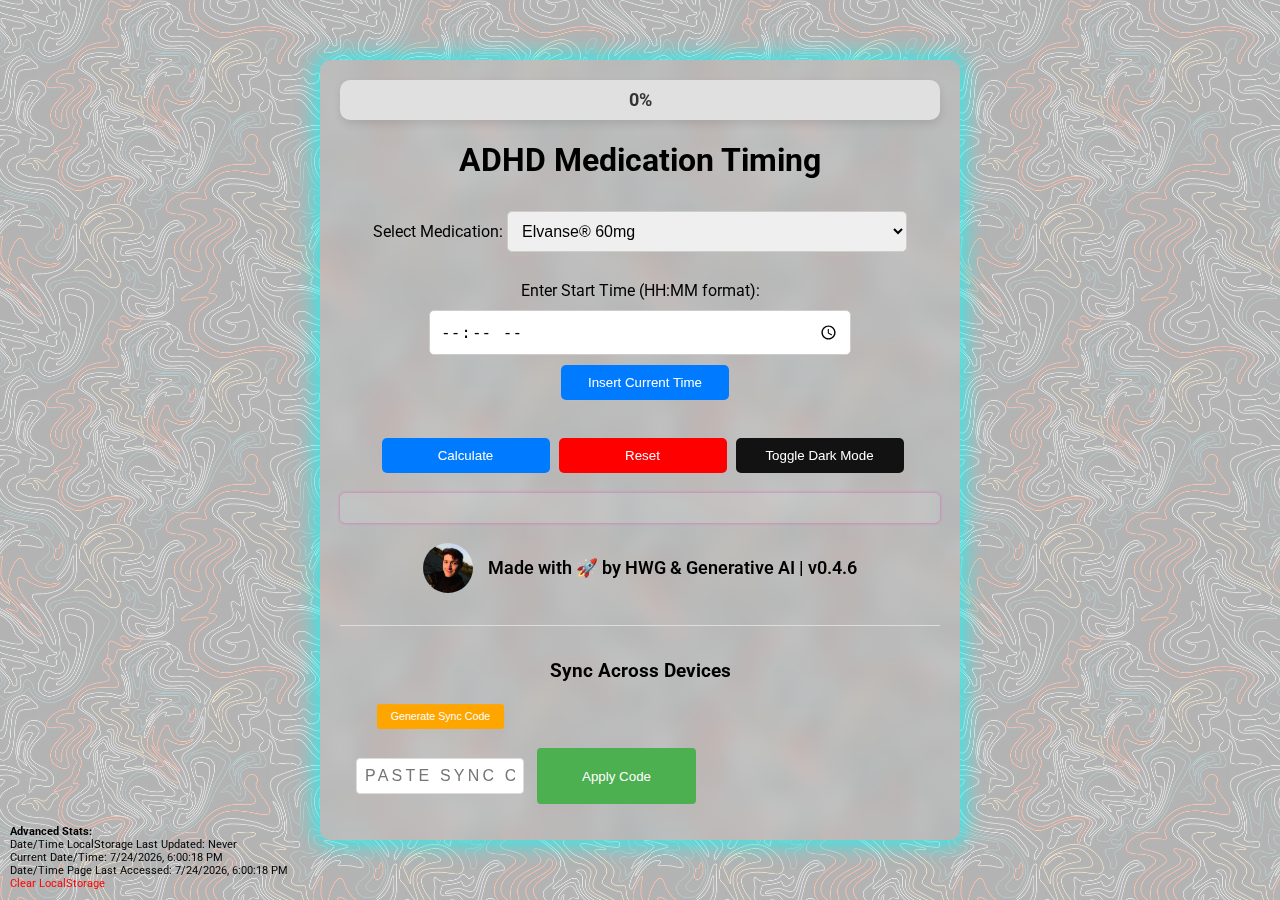
<file: meds/index.html>
<!DOCTYPE html>
<html lang="en">
  <head>
    <meta charset="UTF-8" />
    <meta name="viewport" content="width=device-width, initial-scale=1.0" />
    <title>ADHD Medication Timing Calculator</title>
    <script src="js/medication-timer.js"></script>
    <link rel="stylesheet" href="css/theme.css" />
    <script>
      // Set dark mode on page load before rendering
      if (localStorage.getItem("darkMode") === "enabled") {
        document.documentElement.classList.add("dark-mode");
      }
    </script>
    <link
      href="https://fonts.googleapis.com/css2?family=Roboto:wght@400;700&display=swap"
      rel="stylesheet"
    />
    <!-- Add favicon -->
    <link rel="icon" type="image/png" sizes="32x32" href="imgs/favicon.png" />
  </head>
  <body onload="initializePage()">
    <div class="container">
      <div class="progress-bar">
        <div class="progress"></div>
        <div class="break-progress"></div>
        <div class="progress-label">0%</div>
      </div>
      <h1>ADHD Medication Timing</h1>
      <div id="medForm">
        <label for="medication">Select Medication:</label>
        <select
          id="medication"
          name="medication"
          aria-label="Select Medication"
          onchange="handleMedicationChange()"
        >
          <option value="elvanse">Elvanse® 60mg</option>
          <option value="amfexa">Amfexa® 10mg</option>
          <option value="both">Calculate Both</option>
        </select>
        <br /><br />
        <label for="startTime">Enter Start Time (HH:MM format):</label>
        <input
          type="time"
          id="startTime"
          name="startTime"
          aria-label="Start Time"
        />
        <button type="button" id="insertCurrentTime" style="margin-left: 10px">
          Insert Current Time
        </button>
        <br /><br />
        <div id="break-container" style="display: none">
          <label
            ><input
              type="checkbox"
              id="toggle-break"
              onclick="toggleBreakSettings()"
            />
            Include Break Time</label
          >
          <div id="advanced-settings" style="display: none">
            <label for="breakTime"
              >Break Time (minutes, only if both meds):</label
            >
            <input
              type="number"
              id="breakTime"
              name="breakTime"
              aria-label="Break Time"
              min="0"
              value="0"
            />
          </div>
        </div>
        <br />
        <button type="button" id="calculateButton" class="animated-button">
          Calculate
        </button>
        <button type="button" id="resetButton" class="reset-button">
          Reset
        </button>
        <button id="darkModeToggle">Toggle Dark Mode</button>
      </div>
      <div id="result" class="result" style="font-size: 1.25rem"></div>
      <div class="footer">
        <img src="imgs/me.jpg" alt="Profile Picture" />
        <div>
          <p style="margin: 0">Made with 🚀 by HWG & Generative AI | v0.4.6</p>
        </div>
      </div>
      <div class="sync-container">
        <h3>Sync Across Devices</h3>
        <div class="sync-controls">
            <button id="generateSyncCode" class="sync-button">
                Generate Sync Code
            </button>
            <div class="sync-input-group">
                <input type="text" 
                       id="syncCodeInput" 
                       placeholder="Paste sync code here"
                       autocomplete="off">
                <button id="applySyncCode" class="sync-button">
                    Apply Code
                </button>
            </div>
        </div>
    </div>
      <!--label class="toggle-dark-mode">
        <input type="checkbox" id="darkModeToggle" onclick="toggleDarkMode()"
        ${localStorage.getItem("darkMode") === "enabled" ? 'checked' : ''}>
        <span class="slider"></span>
      </label-->
    </div>
    <div
      id="advanced-stats"
      style="
        font-size: 0.7rem;
        position: fixed;
        bottom: 10px;
        left: 10px;
        text-align: left;
      "
    >
      <strong>Advanced Stats:</strong><br />
      Date/Time LocalStorage Last Updated: <span id="localStorageUpdated"></span
      ><br />
      Current Date/Time: <span id="currentDateTime"></span><br />
      Date/Time Page Last Accessed: <span id="lastAccessed"></span><br />
      <a
        href="#"
        onclick="clearLocalStorage()"
        style="
          font-size: 0.7rem;
          color: red;
          cursor: pointer;
          text-decoration: none;
        "
        >Clear LocalStorage</a
      >
    </div>
    <script>
      document
        .getElementById("generateSyncCode")
        .addEventListener("click", generateSyncCode);
      console.log("clickie");
      document.getElementById("applySyncCode").addEventListener("click", () => {
        const code = document.getElementById("syncCodeInput").value;
        if (code.length === SYNC_CODE_LENGTH) {
          applySyncCode(code);
        } else {
          showError("Please enter a valid 6-character sync code");
        }
      });
    </script>
  </body>
</html>
</file>
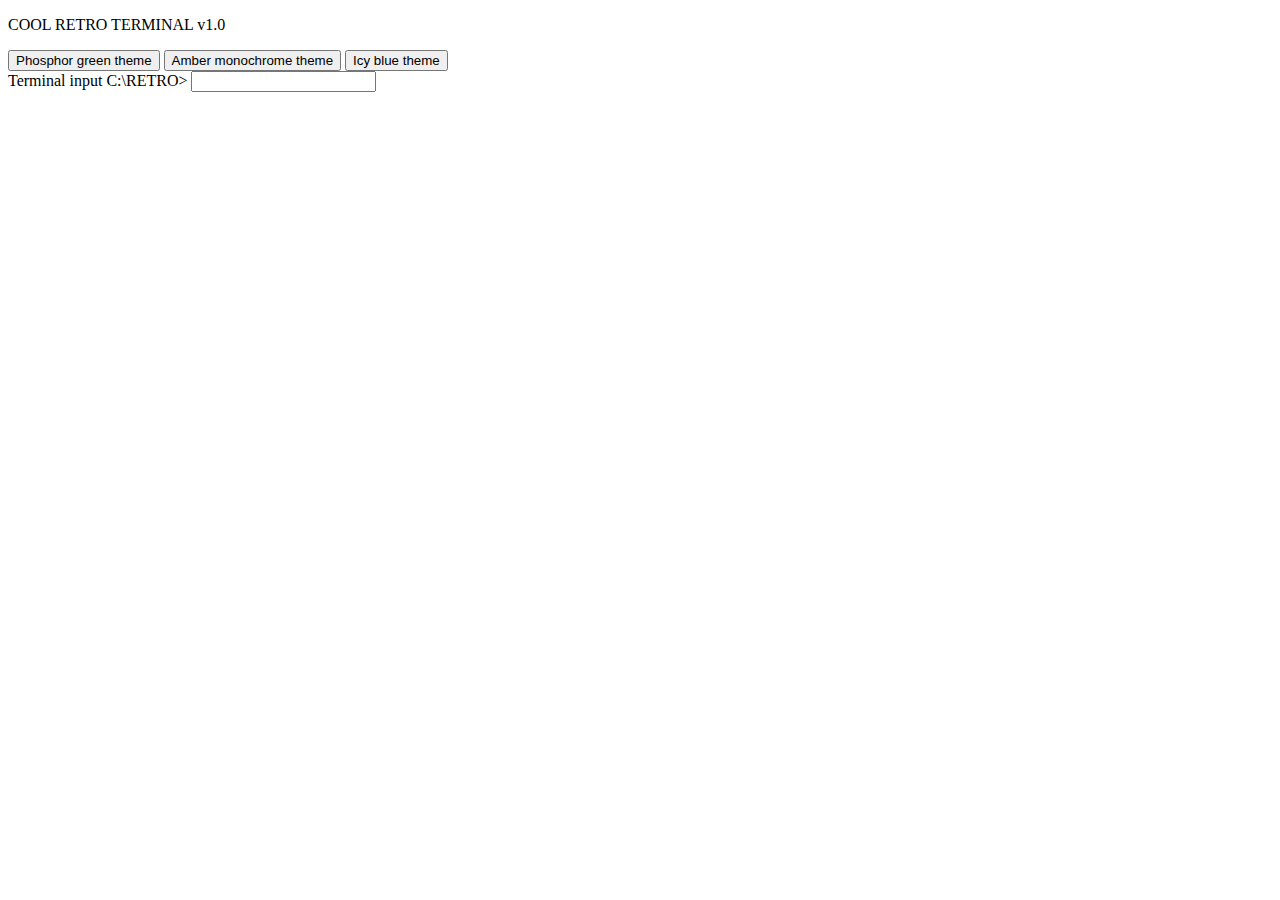
<file: retro-terminal/index.html>
<!DOCTYPE html>
<html lang="en">
<head>
  <meta charset="UTF-8">
  <meta name="viewport" content="width=device-width, initial-scale=1.0">
  <title>Retro Terminal Experience</title>
  <link rel="stylesheet" href="./css/retro-terminal.css">
</head>
<body data-theme="green">
  <div class="crt">
    <div class="overlay overlay--scanlines"></div>
    <div class="overlay overlay--vignette"></div>
    <div class="overlay overlay--glow"></div>
    <main class="terminal" role="main" aria-live="polite">
      <header class="terminal__header">
        <span class="terminal__led terminal__led--red"></span>
        <span class="terminal__led terminal__led--yellow"></span>
        <span class="terminal__led terminal__led--green"></span>
        <p class="terminal__title">COOL RETRO TERMINAL v1.0</p>
        <div class="terminal__controls" role="group" aria-label="Theme selector">
          <button class="terminal__theme-button" type="button" data-theme="green" aria-pressed="true">
            <span class="sr-only">Phosphor green theme</span>
          </button>
          <button class="terminal__theme-button" type="button" data-theme="amber" aria-pressed="false">
            <span class="sr-only">Amber monochrome theme</span>
          </button>
          <button class="terminal__theme-button" type="button" data-theme="blue" aria-pressed="false">
            <span class="sr-only">Icy blue theme</span>
          </button>
        </div>
      </header>
      <section class="terminal__viewport">
        <div class="terminal__output" id="terminal-output" aria-label="Terminal output"></div>
        <form class="terminal__prompt" id="terminal-form" autocomplete="off">
          <label class="sr-only" for="terminal-input">Terminal input</label>
          <span class="terminal__path" data-terminal-path>C:\RETRO&gt;</span>
          <input
            id="terminal-input"
            class="terminal__input"
            type="text"
            name="terminal-input"
            spellcheck="false"
            autocapitalize="none"
            autocomplete="off"
            autocorrect="off"
            aria-label="Type commands here"
          />
        </form>
      </section>
    </main>
  </div>
  <script src="./js/retro-terminal.js" defer></script>
</body>
</html>
</file>
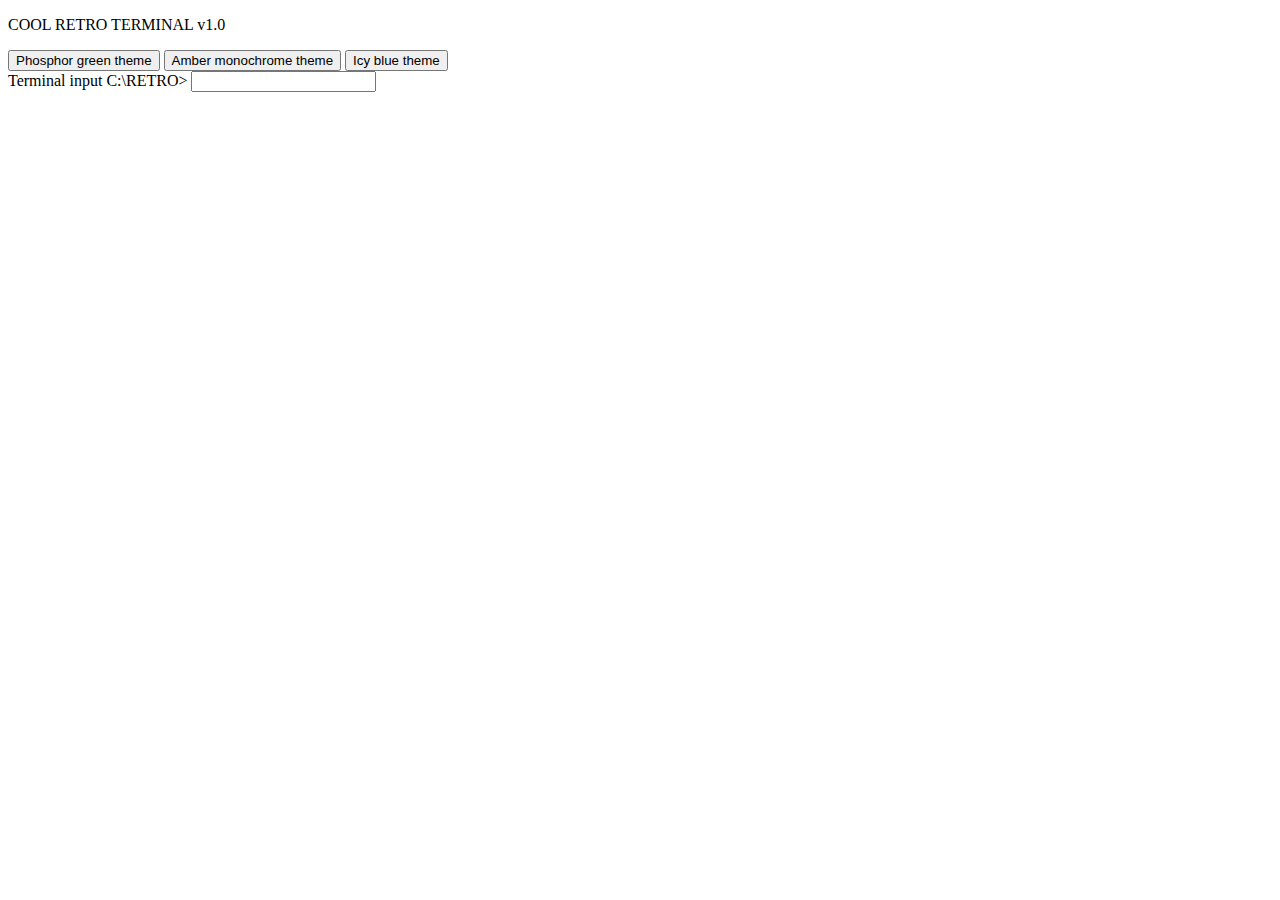
<file: retro-terminal.html>
<!DOCTYPE html>
<html lang="en">
<head>
  <meta charset="UTF-8">
  <meta name="viewport" content="width=device-width, initial-scale=1.0">
  <title>Retro Terminal Experience</title>
  <link rel="stylesheet" href="retro-terminal/css/retro-terminal.css">
</head>
<body data-theme="green">
  <div class="crt">
    <div class="overlay overlay--scanlines"></div>
    <div class="overlay overlay--vignette"></div>
    <div class="overlay overlay--glow"></div>
    <main class="terminal" role="main" aria-live="polite">
      <header class="terminal__header">
        <span class="terminal__led terminal__led--red"></span>
        <span class="terminal__led terminal__led--yellow"></span>
        <span class="terminal__led terminal__led--green"></span>
        <p class="terminal__title">COOL RETRO TERMINAL v1.0</p>
        <div class="terminal__controls" role="group" aria-label="Theme selector">
          <button class="terminal__theme-button" type="button" data-theme="green" aria-pressed="true">
            <span class="sr-only">Phosphor green theme</span>
          </button>
          <button class="terminal__theme-button" type="button" data-theme="amber" aria-pressed="false">
            <span class="sr-only">Amber monochrome theme</span>
          </button>
          <button class="terminal__theme-button" type="button" data-theme="blue" aria-pressed="false">
            <span class="sr-only">Icy blue theme</span>
          </button>
        </div>
      </header>
      <section class="terminal__viewport">
        <div class="terminal__output" id="terminal-output" aria-label="Terminal output"></div>
        <form class="terminal__prompt" id="terminal-form" autocomplete="off">
          <label class="sr-only" for="terminal-input">Terminal input</label>
          <span class="terminal__path" data-terminal-path>C:\RETRO&gt;</span>
          <input
            id="terminal-input"
            class="terminal__input"
            type="text"
            name="terminal-input"
            spellcheck="false"
            autocapitalize="none"
            autocomplete="off"
            autocorrect="off"
            aria-label="Type commands here"
          />
        </form>
      </section>
    </main>
  </div>
  <script src="retro-terminal/js/retro-terminal.js" defer></script>
</body>
</html>
</file>
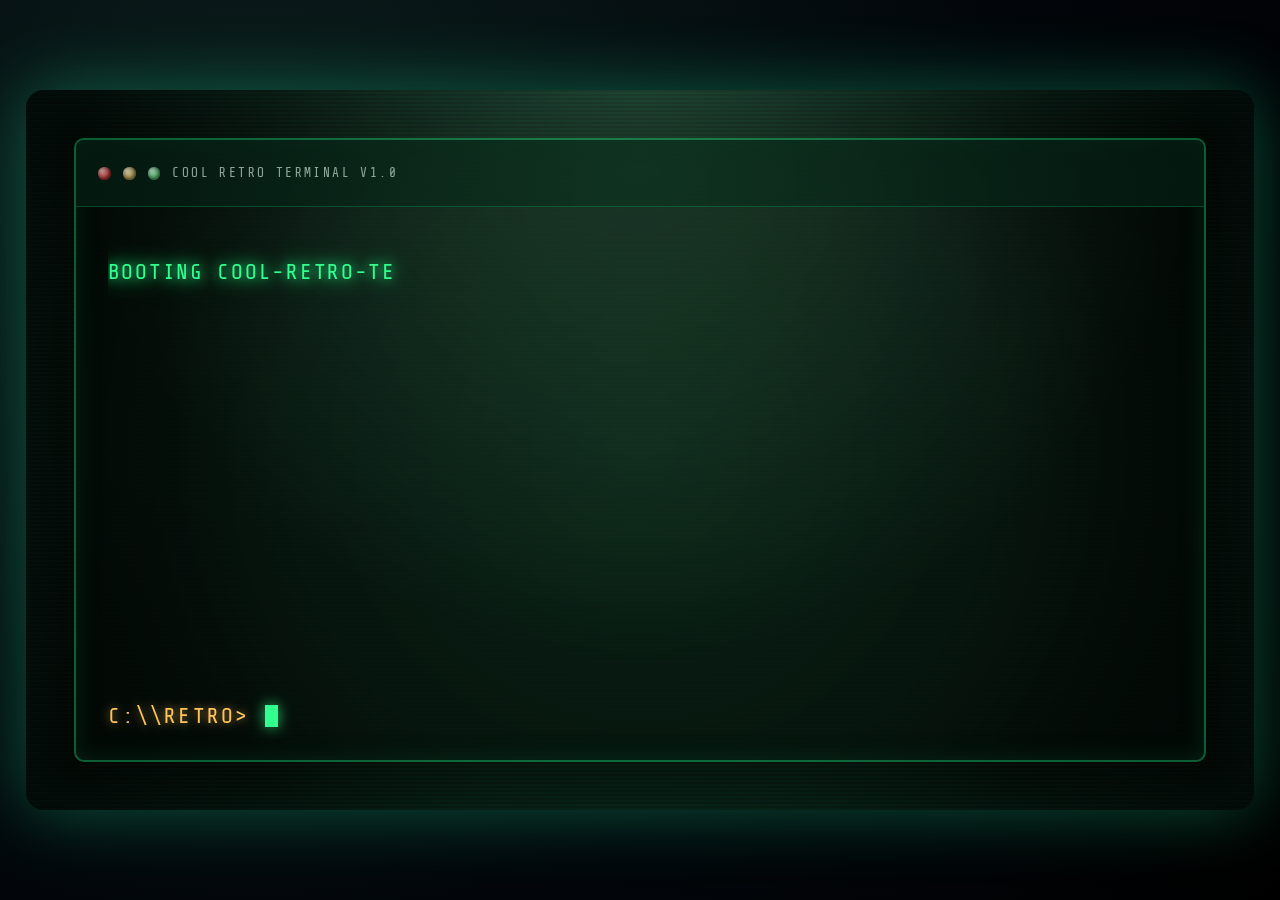
<file: meds/retro-terminal.html>
<!DOCTYPE html>
<html lang="en">
<head>
  <meta charset="UTF-8">
  <meta name="viewport" content="width=device-width, initial-scale=1.0">
  <title>Retro Terminal Experience</title>
  <link rel="stylesheet" href="css/retro-terminal.css">
</head>
<body class="retro-terminal" data-theme="green">
  <div class="crt">
    <div class="overlay overlay--scanlines"></div>
    <div class="overlay overlay--vignette"></div>
    <div class="overlay overlay--glow"></div>
    <main class="terminal" role="main" aria-live="polite">
      <header class="terminal__header">
        <span class="terminal__led terminal__led--red"></span>
        <span class="terminal__led terminal__led--yellow"></span>
        <span class="terminal__led terminal__led--green"></span>
        <p class="terminal__title">COOL RETRO TERMINAL v1.0</p>
      </header>
      <section class="terminal__viewport">
        <div class="terminal__output" id="terminal-output" aria-label="Terminal output"></div>
        <div class="terminal__prompt">
          <span class="terminal__path">C:\\RETRO&gt;</span>
          <span class="terminal__cursor" aria-hidden="true"></span>
        </div>
      </section>
    </main>
  </div>
  <script src="js/retro-terminal.js" defer></script>
</body>
</html>
</file>
<file: meds/css/theme.css>
:root {
  --progress-color: #4caf50;
  --progress-expired-color: #f44336;
}

/* Add these CSS classes */
.calculation-result {
  animation: fadeIn 1s;
}

.error-message {
  color: #f44336;
  font-weight: bold;
}

.med-timing {
  margin-bottom: 1rem;
  padding: 1rem;
  border-radius: 4px;
}

@keyframes fadeIn {
  from {
    opacity: 0;
  }
  to {
    opacity: 1;
  }
}

body {
  font-family: "Roboto", sans-serif;
  background-image: url("../imgs/light.png");
  background-size: 25%;
  background-repeat: repeat;
  display: flex;
  justify-content: center;
  align-items: center;
  height: 100vh;
  margin: 0;
  transition: background-color 0.5s ease;
}
body.dark-mode {
  background-image: url("../imgs/dark.png");
  background-color: #121212;
  color: #e0e0e0;
}
.container {
  background: rgba(255, 255, 255, 0.02);
  padding: 20px;
  border-radius: 10px;
  width: 100%;
  max-width: 600px;
  text-align: center;
  box-shadow: 0px 0px 20px 5px rgba(0, 255, 255, 0.7);
  backdrop-filter: blur(10px);
  margin-top: auto;
  margin-bottom: auto;
}
body.dark-mode .container {
  background: rgba(48, 48, 48, 0.5);
}
.progress-bar {
  width: 100%;
  height: 40px;
  background-color: #e0e0e0;
  border-radius: 10px;
  overflow: hidden;
  margin-bottom: 20px;
  box-shadow: 0 4px 8px rgba(0, 0, 0, 0.1);
  position: relative;
}
.progress-bar .progress {
  width: 0%;
  height: 100%;
  background: linear-gradient(90deg, #00b7ff, #0066ff);
  animation: glow 2s infinite alternate;
}
.progress-bar .break-progress {
  width: 0%;
  height: 100%;
  background: linear-gradient(90deg, #ff00ff, #ff007f);
  animation: glow 2s infinite alternate;
}
.progress-label {
  position: absolute;
  top: 25%;
  left: 50%;
  transform: translateX(-50%);
  font-weight: bold;
  font-size: 1.1rem;
  color: #333;
}
@keyframes glow {
  0% {
    box-shadow: 0 0 5px rgba(0, 255, 255, 0.5);
  }
  100% {
    box-shadow: 0 0 20px rgba(0, 255, 255, 1);
  }
}
input,
select {
  margin: 10px 0;
  padding: 10px;
  width: calc(70% - 20px);
  border: 1px solid #ccc;
  border-radius: 5px;
  font-size: 1rem;
  transition: box-shadow 0.3s ease;
}
#toggle-break {
  width: auto;
  margin: 0 10px;
}
input:focus,
select:focus {
  box-shadow: 0 0 5px rgba(81, 203, 238, 1);
  border: 1px solid rgba(81, 203, 238, 1);
}
button {
  padding: 10px;
  margin-left: 5px;
  width: 28%;
  background-color: #007bff;
  color: white;
  border: none;
  border-radius: 5px;
  cursor: pointer;
  transition: background-color 0.3s ease;
}
button:hover {
  background-color: #0056b3;
  transform: translateY(-2px);
  transition: all 0.2s ease;
}
.reset-button {
  background-color: #ff0000;
}
.reset-button:hover {
  background-color: #cc0000;
}
.toggle-dark-mode {
  position: relative;
  display: inline-block;
  width: 60px;
  height: 34px;
  margin-top: 10px;
}
.toggle-dark-mode input {
  opacity: 0;
  width: 0;
  height: 0;
}
.slider {
  position: absolute;
  cursor: pointer;
  top: 0;
  left: 0;
  right: 0;
  bottom: 0;
  background-color: #ccc;
  transition: 0.4s;
  border-radius: 34px;
}
.slider:before {
  position: absolute;
  content: "";
  height: 26px;
  width: 26px;
  left: 4px;
  bottom: 4px;
  background-color: white;
  transition: 0.4s;
  border-radius: 50%;
}
input:checked + .slider {
  background-color: #007bff;
}
input:checked + .slider:before {
  transform: translateX(26px);
}
.footer {
  margin-top: 20px;
  font-weight: 600;
  font-size: 1.1rem;
  display: flex;
  align-items: center;
  justify-content: center;
}
.result {
  margin-top: 20px;
  padding: 15px;
  background-color: rgba(255, 255, 255, 0.1);
  border-radius: 5px;
  box-shadow: 0px 0px 3px rgba(255, 0, 191, 0.5);
  color: inherit;
}
body.dark-mode .result {
  background-color: rgba(48, 48, 48, 0.5);
}
.footer img {
  width: 50px;
  height: 50px;
  border-radius: 50%;
  object-fit: cover;
  margin-right: 15px;
}
#advanced-settings {
  margin-top: 10px;
}

.sync-container {
  margin-top: 2rem;
  padding: 1rem;
  border-top: 1px solid #ddd;
}

.dark-mode .sync-container {  border-top: 1px solid #4d4d4d;
}


.sync-controls {
  display: flex;
  flex-direction: column;
  gap: 1rem;
  margin-top: 1rem;
}

.sync-input-group {
  display: flex;
  gap: 0.5rem;
}

.sync-button {
  padding: 0.5rem 1rem;
  border: none;
  border-radius: 4px;
  background-color: #4caf50;
  color: white;
  cursor: pointer;
  transition: background-color 0.3s;
}

.sync-button#generateSyncCode {background-color:orange; scale: 0.8};
.sync-button#generateSyncCode:hover {background-color:rgb(167, 92, 0)};

.sync-button:hover {
  background-color: #45a049;
}

.sync-code-container {
  margin-top: 1rem;
  padding: 1rem;
  background-color: #f5f5f5;
  border-radius: 4px;
  text-align: center;
}

.sync-code {
  font-size: 1rem;
  font-weight: bold;
  /*letter-spacing: 0.1rem;*/
  margin: 1rem 0;
  color: #2196f3;
}

#syncCodeInput {
  padding: 0.5rem;
  border: 1px solid #ddd;
  border-radius: 4px;
  font-size: 1rem;
  text-transform: uppercase;
  letter-spacing: 0.2rem;
  width: 150px;
}

.success-message {
  margin-top: 1rem;
  padding: 1rem;
  background-color: #dff0d8;
  border-radius: 4px;
  color: #3c763d;
}

/* Dark mode support */
.dark-mode .sync-code-container {
  background-color: #333;
}

.dark-mode .sync-code {
  color: #64b5f6;
}

.dark-mode #syncCodeInput {
  background-color: #333;
  color: white;
  border-color: #555;
}

#darkModeToggle {background: #121212;}
</file>
<file: retro-terminal/css/retro-terminal.css>
@import url('https://fonts.googleapis.com/css2?family=IBM+Plex+Mono:wght@400;600&display=swap');

.retro-terminal {
  color-scheme: dark;
  --scanline-alpha: 0.12;
  --crt-primary: #32ff8f;
  --crt-glow: rgba(50, 255, 143, 0.75);
  --crt-secondary: #ffc45c;
  --crt-background: radial-gradient(circle at 20% 20%, #0b1d1c 0%, #02060b 60%, #000 100%);
  --crt-surface: rgba(5, 15, 10, 0.95);
  --crt-surface-border: rgba(32, 255, 143, 0.35);
  --crt-shadow: rgba(32, 255, 168, 0.3);
  --crt-glass: rgba(9, 45, 35, 0.8);
  --crt-header-start: rgba(4, 28, 18, 0.8);
  --crt-header-mid: rgba(12, 50, 30, 0.65);
  --crt-header-text: rgba(230, 255, 240, 0.6);
  --crt-header-shadow: rgba(50, 255, 143, 0.2);
  --crt-scanline-glow: rgba(32, 255, 143, 0.04);
  --crt-ambient-glow: rgba(50, 255, 143, 0.08);
}

.retro-terminal[data-theme='amber'] {
  --crt-primary: #ffc45c;
  --crt-glow: rgba(255, 196, 92, 0.7);
  --crt-secondary: #ffefb0;
  --crt-background: radial-gradient(circle at 20% 20%, #2a1a05 0%, #0b0601 65%, #000 100%);
  --crt-surface: rgba(35, 20, 5, 0.94);
  --crt-surface-border: rgba(255, 196, 92, 0.32);
  --crt-shadow: rgba(255, 168, 92, 0.25);
  --crt-glass: rgba(60, 36, 9, 0.7);
  --crt-header-start: rgba(45, 28, 12, 0.9);
  --crt-header-mid: rgba(92, 55, 16, 0.7);
  --crt-header-text: rgba(255, 241, 220, 0.7);
  --crt-header-shadow: rgba(255, 196, 92, 0.2);
  --crt-scanline-glow: rgba(255, 196, 92, 0.04);
  --crt-ambient-glow: rgba(255, 196, 92, 0.08);
}

.retro-terminal[data-theme='blue'] {
  --crt-primary: #5ad4ff;
  --crt-glow: rgba(90, 212, 255, 0.7);
  --crt-secondary: #a6f1ff;
  --crt-background: radial-gradient(circle at 20% 20%, #0a1d2b 0%, #02060b 60%, #000 100%);
  --crt-surface: rgba(5, 18, 28, 0.94);
  --crt-surface-border: rgba(90, 212, 255, 0.3);
  --crt-shadow: rgba(90, 212, 255, 0.27);
  --crt-glass: rgba(10, 45, 60, 0.75);
  --crt-header-start: rgba(10, 28, 45, 0.85);
  --crt-header-mid: rgba(26, 64, 92, 0.65);
  --crt-header-text: rgba(216, 239, 255, 0.7);
  --crt-header-shadow: rgba(90, 212, 255, 0.2);
  --crt-scanline-glow: rgba(90, 212, 255, 0.04);
  --crt-ambient-glow: rgba(90, 212, 255, 0.08);
}

.retro-terminal,
.retro-terminal * {
  box-sizing: border-box;
}

.retro-terminal {
  min-height: 100vh;
  margin: 0;
  background: #010202;
  font-family: 'IBM Plex Mono', monospace;
  overflow: hidden;
  display: flex;
  align-items: center;
  justify-content: center;
  background-image: var(--crt-background);
  color: var(--crt-primary);
}

.retro-terminal .crt {
  position: relative;
  width: min(1280px, 96vw);
  height: min(720px, 92vh);
  padding: 3rem;
  background: var(--crt-surface);
  border-radius: 18px;
  box-shadow: 0 0 70px var(--crt-shadow), inset 0 0 60px var(--crt-glass);
  overflow: hidden;
}

.retro-terminal .crt::before {
  content: '';
  position: absolute;
  inset: 0;
  background: radial-gradient(circle at top center, rgba(155, 255, 195, 0.15), transparent 60%);
  mix-blend-mode: screen;
  pointer-events: none;
}

.retro-terminal .overlay {
  pointer-events: none;
  position: absolute;
  inset: 0;
}

.retro-terminal .overlay--scanlines {
  background-image: repeating-linear-gradient(
    to bottom,
    rgba(0, 0, 0, var(--scanline-alpha)) 0,
    rgba(0, 0, 0, var(--scanline-alpha)) 2px,
    var(--crt-scanline-glow) 2px,
    var(--crt-scanline-glow) 4px
  );
  animation: scan 12s linear infinite;
  opacity: 0.55;
}

.retro-terminal .overlay--vignette {
  background: radial-gradient(circle, transparent 50%, rgba(0, 0, 0, 0.65) 100%);
}

.retro-terminal .overlay--glow {
  background: radial-gradient(circle at center, var(--crt-ambient-glow) 0%, transparent 70%);
  mix-blend-mode: screen;
}

@keyframes scan {
  from {
    transform: translateY(-4px);
  }
  to {
    transform: translateY(4px);
  }
}

.retro-terminal .terminal {
  position: relative;
  display: flex;
  flex-direction: column;
  height: 100%;
  border: 2px solid var(--crt-surface-border);
  border-radius: 10px;
  box-shadow: inset 0 0 24px rgba(8, 64, 40, 0.45);
  overflow: hidden;
  backdrop-filter: blur(1px);
}

.retro-terminal .terminal__header {
  display: flex;
  align-items: center;
  gap: 0.75rem;
  padding: 0.85rem 1.4rem;
  background: linear-gradient(90deg, var(--crt-header-start) 0%, var(--crt-header-mid) 50%, var(--crt-header-start) 100%);
  box-shadow: inset 0 -1px 0 var(--crt-header-shadow);
  letter-spacing: 0.08rem;
  font-size: 0.8rem;
  color: var(--crt-header-text);
}

.retro-terminal .terminal__led {
  display: inline-block;
  width: 0.8rem;
  height: 0.8rem;
  border-radius: 50%;
  background: rgba(80, 120, 110, 0.8);
  box-shadow: inset 0 0 6px rgba(0, 0, 0, 0.9);
  position: relative;
}

.retro-terminal .terminal__led::after {
  content: '';
  position: absolute;
  inset: 0;
  border-radius: 50%;
  background: radial-gradient(circle at 30% 30%, rgba(255, 255, 255, 0.5), transparent 65%);
}

.retro-terminal .terminal__led--red {
  background: rgba(255, 65, 65, 0.7);
}

.retro-terminal .terminal__led--yellow {
  background: rgba(255, 214, 102, 0.7);
}

.retro-terminal .terminal__led--green {
  background: rgba(116, 255, 149, 0.7);
}

.retro-terminal .terminal__viewport {
  flex: 1;
  display: flex;
  flex-direction: column;
  padding: 2rem;
  gap: 1.2rem;
  overflow: hidden;
}

.retro-terminal .terminal__output {
  flex: 1;
  overflow-y: hidden;
  display: flex;
  flex-direction: column;
  gap: 0.45rem;
  font-size: clamp(0.95rem, 1.1vw + 0.55rem, 1.25rem);
  text-shadow: 0 0 12px var(--crt-glow), 0 0 32px var(--crt-primary);
  line-height: 1.08;
}

.retro-terminal .terminal__line {
  animation: flicker 5s linear infinite;
  filter: drop-shadow(0 0 8px var(--crt-primary));
  letter-spacing: 0.02em;
}

.retro-terminal .terminal__line[data-glow='pulse'] {
  animation: flicker 5s linear infinite, pulse 3.6s ease-in-out infinite;
}

@keyframes pulse {
  0%,
  100% {
    text-shadow: 0 0 10px var(--crt-glow), 0 0 24px var(--crt-primary);
  }
  50% {
    text-shadow: 0 0 20px var(--crt-primary), 0 0 40px var(--crt-primary);
  }
}

.retro-terminal .terminal__prompt {
  display: flex;
  align-items: center;
  gap: 0.85rem;
  font-size: clamp(0.95rem, 1vw + 0.7rem, 1.25rem);
  letter-spacing: 0.06em;
  margin-top: auto;
}

.retro-terminal .terminal__path {
  color: var(--crt-secondary);
  text-shadow: 0 0 10px var(--crt-glow);
  white-space: nowrap;
}

.retro-terminal .terminal__input {
  flex: 1;
  background: transparent;
  border: none;
  color: var(--crt-primary);
  font: inherit;
  letter-spacing: inherit;
  caret-color: var(--crt-secondary);
  text-shadow: 0 0 12px var(--crt-glow);
  outline: none;
  padding: 0;
  min-width: 0;
}

.retro-terminal .terminal__input::selection {
  background: rgba(255, 255, 255, 0.2);
}

.retro-terminal .terminal__controls {
  margin-left: auto;
  display: flex;
  align-items: center;
  gap: 0.45rem;
}

.retro-terminal .terminal__theme-button {
  appearance: none;
  border: 1px solid rgba(255, 255, 255, 0.1);
  background: rgba(0, 0, 0, 0.35);
  color: inherit;
  width: 1.25rem;
  height: 1.25rem;
  border-radius: 50%;
  position: relative;
  cursor: pointer;
  box-shadow: 0 0 6px rgba(0, 0, 0, 0.45);
  transition: transform 0.2s ease, box-shadow 0.2s ease, border 0.2s ease;
}

.retro-terminal .terminal__theme-button::after {
  content: '';
  position: absolute;
  inset: 0.25rem;
  border-radius: 50%;
  background: currentColor;
  box-shadow: 0 0 10px currentColor;
}

.retro-terminal .terminal__theme-button:focus-visible {
  outline: 2px solid var(--crt-secondary);
  outline-offset: 2px;
}

.retro-terminal .terminal__theme-button[data-theme='green'] {
  color: #32ff8f;
}

.retro-terminal .terminal__theme-button[data-theme='amber'] {
  color: #ffc45c;
}

.retro-terminal .terminal__theme-button[data-theme='blue'] {
  color: #5ad4ff;
}

.retro-terminal .terminal__theme-button[aria-pressed='true'] {
  transform: scale(1.05);
  border-color: currentColor;
  box-shadow: 0 0 16px currentColor;
}

.retro-terminal .sr-only {
  position: absolute;
  width: 1px;
  height: 1px;
  padding: 0;
  margin: -1px;
  overflow: hidden;
  clip: rect(0, 0, 0, 0);
  white-space: nowrap;
  border: 0;
}

@keyframes flicker {
  0%,
  19%,
  21%,
  23%,
  64%,
  100% {
    opacity: 1;
  }
  20%,
  65% {
    opacity: 0.45;
  }
}

@media (prefers-reduced-motion: reduce) {
  .retro-terminal .overlay--scanlines,
  .retro-terminal .terminal__line,
  .retro-terminal .terminal__line[data-glow='pulse'] {
    animation-duration: 0.01ms !important;
    animation-iteration-count: 1 !important;
  }
}

@media (max-width: 768px) {
  .retro-terminal .crt {
    width: 94vw;
    height: 88vh;
    padding: 1.5rem;
  }

  .retro-terminal .terminal__viewport {
    padding: 1.2rem;
  }

  .retro-terminal .terminal__header {
    padding-inline: 1rem;
  }
}
</file>
<file: meds/css/retro-terminal.css>
@import url('https://fonts.googleapis.com/css2?family=Share+Tech+Mono&display=swap');

:root {
  color-scheme: dark;
  --crt-green: #32ff8f;
  --crt-glow: rgba(50, 255, 143, 0.75);
  --crt-amber: #ffc45c;
  --scanline-alpha: 0.12;
  --background: radial-gradient(circle at 20% 20%, #0b1d1c 0%, #02060b 60%, #000 100%);
}

* {
  box-sizing: border-box;
}

html,
body {
  height: 100%;
  margin: 0;
  background: #010202;
  font-family: 'Share Tech Mono', monospace;
  overflow: hidden;
}

body {
  display: flex;
  align-items: center;
  justify-content: center;
  background-image: var(--background);
  color: var(--crt-green);
}

.crt {
  position: relative;
  width: min(1280px, 96vw);
  height: min(720px, 92vh);
  padding: 3rem;
  background: rgba(5, 15, 10, 0.95);
  border-radius: 18px;
  box-shadow: 0 0 70px rgba(32, 255, 168, 0.3), inset 0 0 60px rgba(9, 45, 35, 0.8);
  overflow: hidden;
}

.crt::before {
  content: '';
  position: absolute;
  inset: 0;
  background: radial-gradient(circle at top center, rgba(155, 255, 195, 0.15), transparent 60%);
  mix-blend-mode: screen;
  pointer-events: none;
}

.overlay {
  pointer-events: none;
  position: absolute;
  inset: 0;
}

.overlay--scanlines {
  background-image: repeating-linear-gradient(
    to bottom,
    rgba(0, 0, 0, var(--scanline-alpha)) 0,
    rgba(0, 0, 0, var(--scanline-alpha)) 2px,
    rgba(32, 255, 143, 0.04) 2px,
    rgba(32, 255, 143, 0.04) 4px
  );
  animation: scan 12s linear infinite;
  opacity: 0.55;
}

.overlay--vignette {
  background: radial-gradient(circle, transparent 50%, rgba(0, 0, 0, 0.65) 100%);
}

.overlay--glow {
  background: radial-gradient(circle at center, rgba(50, 255, 143, 0.08) 0%, transparent 70%);
  mix-blend-mode: screen;
}

@keyframes scan {
  from {
    transform: translateY(-4px);
  }
  to {
    transform: translateY(4px);
  }
}

.terminal {
  position: relative;
  display: flex;
  flex-direction: column;
  height: 100%;
  border: 2px solid rgba(32, 255, 143, 0.35);
  border-radius: 10px;
  box-shadow: inset 0 0 24px rgba(8, 64, 40, 0.45);
  overflow: hidden;
  backdrop-filter: blur(1px);
}

.terminal__header {
  display: flex;
  align-items: center;
  gap: 0.75rem;
  padding: 0.85rem 1.4rem;
  background: linear-gradient(90deg, rgba(4, 28, 18, 0.8) 0%, rgba(12, 50, 30, 0.65) 50%, rgba(4, 28, 18, 0.8) 100%);
  box-shadow: inset 0 -1px 0 rgba(32, 255, 143, 0.2);
  text-transform: uppercase;
  letter-spacing: 0.15rem;
  font-size: 0.8rem;
  color: rgba(230, 255, 240, 0.6);
}

.terminal__led {
  display: inline-block;
  width: 0.8rem;
  height: 0.8rem;
  border-radius: 50%;
  background: rgba(80, 120, 110, 0.8);
  box-shadow: inset 0 0 6px rgba(0, 0, 0, 0.9);
  position: relative;
}

.terminal__led::after {
  content: '';
  position: absolute;
  inset: 0;
  border-radius: 50%;
  background: radial-gradient(circle at 30% 30%, rgba(255, 255, 255, 0.5), transparent 65%);
}

.terminal__led--red {
  background: rgba(255, 65, 65, 0.7);
}

.terminal__led--yellow {
  background: rgba(255, 214, 102, 0.7);
}

.terminal__led--green {
  background: rgba(116, 255, 149, 0.7);
}

.terminal__viewport {
  flex: 1;
  display: flex;
  flex-direction: column;
  padding: 2rem;
  gap: 1.4rem;
  overflow: hidden;
}

.terminal__output {
  flex: 1;
  overflow-y: hidden;
  display: flex;
  flex-direction: column;
  gap: 0.85rem;
  font-size: clamp(1rem, 1.2vw + 0.6rem, 1.35rem);
  text-shadow: 0 0 12px var(--crt-glow), 0 0 32px rgba(32, 255, 143, 0.6);
}

.terminal__line {
  animation: flicker 5s linear infinite;
  filter: drop-shadow(0 0 8px rgba(32, 255, 143, 0.35));
  letter-spacing: 0.08em;
}

.terminal__line[data-glow='pulse'] {
  animation: flicker 5s linear infinite, pulse 3.6s ease-in-out infinite;
}

@keyframes pulse {
  0%,
  100% {
    text-shadow: 0 0 10px var(--crt-glow), 0 0 24px rgba(32, 255, 143, 0.7);
  }
  50% {
    text-shadow: 0 0 20px rgba(32, 255, 143, 0.9), 0 0 40px rgba(32, 255, 143, 0.6);
  }
}

.terminal__prompt {
  display: flex;
  align-items: center;
  gap: 1rem;
  font-size: clamp(1rem, 1vw + 0.75rem, 1.35rem);
  letter-spacing: 0.1em;
}

.terminal__path {
  color: var(--crt-amber);
  text-shadow: 0 0 10px rgba(255, 196, 92, 0.7);
}

.terminal__cursor {
  width: 0.8rem;
  height: 1.4rem;
  background: var(--crt-green);
  box-shadow: 0 0 14px var(--crt-glow);
  animation: blink 1.1s steps(2) infinite;
}

@keyframes blink {
  0%,
  49% {
    opacity: 1;
  }
  50%,
  100% {
    opacity: 0;
  }
}

@keyframes flicker {
  0%,
  19%,
  21%,
  23%,
  64%,
  100% {
    opacity: 1;
  }
  20%,
  65% {
    opacity: 0.45;
  }
}

@media (max-width: 768px) {
  .crt {
    width: 94vw;
    height: 88vh;
    padding: 1.5rem;
  }

  .terminal__viewport {
    padding: 1.4rem;
  }
}
</file>
